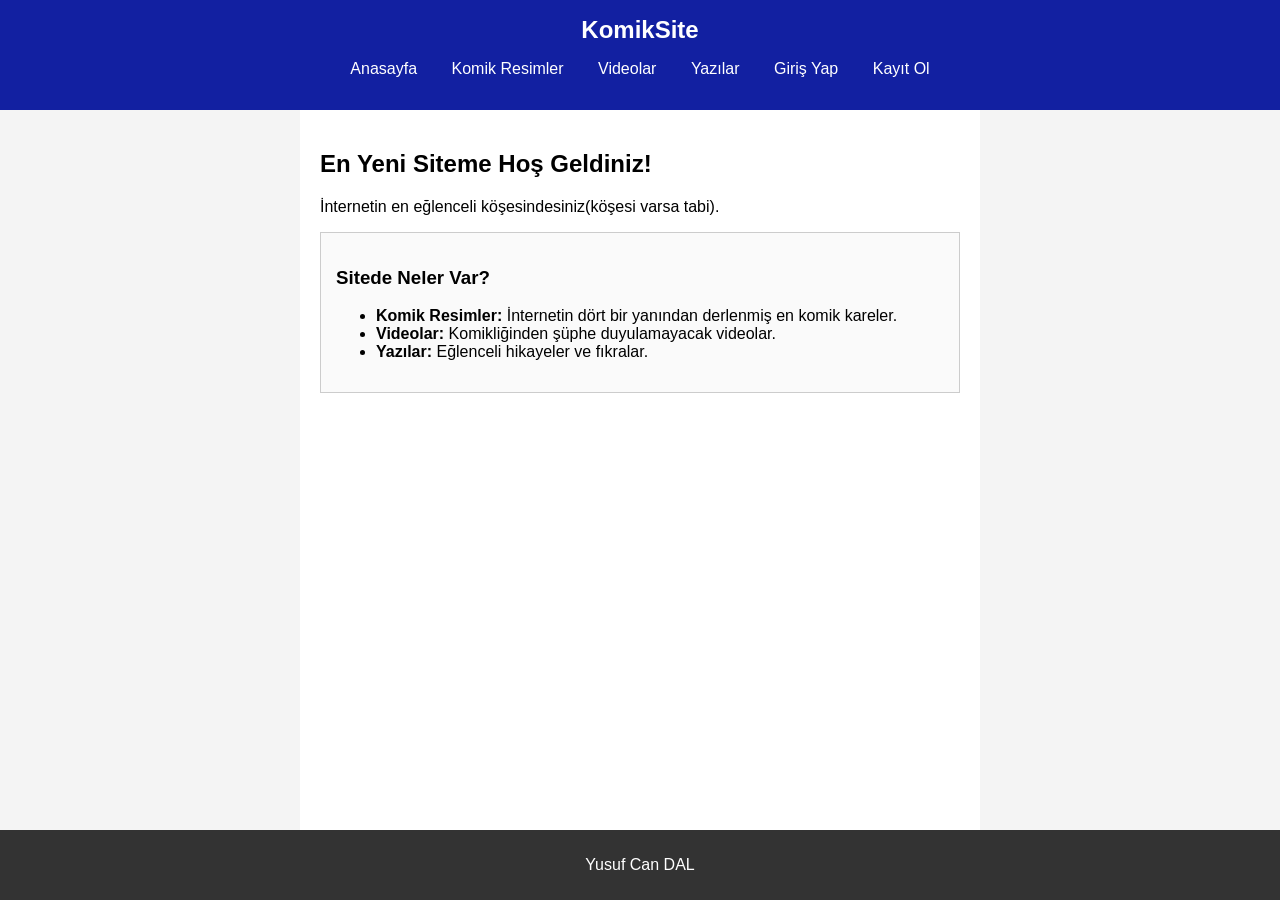
<file: index.html>
<!DOCTYPE html>
<html lang="tr">
<head>
    <meta charset="UTF-8">
    <meta name="viewport" content="width=device-width, initial-scale=1.0">
    <title>KomikSite - Anasayfa</title>
    <link rel="stylesheet" href="style.css">
</head>
<body>

    <header>
        <div class="logo">KomikSite</div>
        <nav>
            <ul>
                <li><a href="index.html">Anasayfa</a></li>
                <li><a href="resimler.html">Komik Resimler</a></li>
                <li><a href="videolar.html">Videolar</a></li>
                <li><a href="yazilar.html">Yazılar</a></li>
                <li><a href="giris.html">Giriş Yap</a></li>
                <li><a href="kayit.html">Kayıt Ol</a></li>
            </ul>
        </nav>
    </header>

    <main>
        <section>
            <h2>En Yeni Siteme Hoş Geldiniz!</h2>
            <p>İnternetin en eğlenceli köşesindesiniz(köşesi varsa tabi).</p>
        </section>

        <section>
            <div class="content-box">
                <h3>Sitede Neler Var?</h3>
                <ul>
                    <li><strong>Komik Resimler:</strong> İnternetin dört bir yanından derlenmiş en komik kareler.</li>
                    <li><strong>Videolar:</strong> Komikliğinden şüphe duyulamayacak videolar.</li>
                    <li><strong>Yazılar:</strong> Eğlenceli hikayeler ve fıkralar.</li>
                </ul>
            </div>
        </section>
    </main>

   <footer>
        <p>Yusuf Can DAL</p>
    </footer>

</body>
</html>
</file>
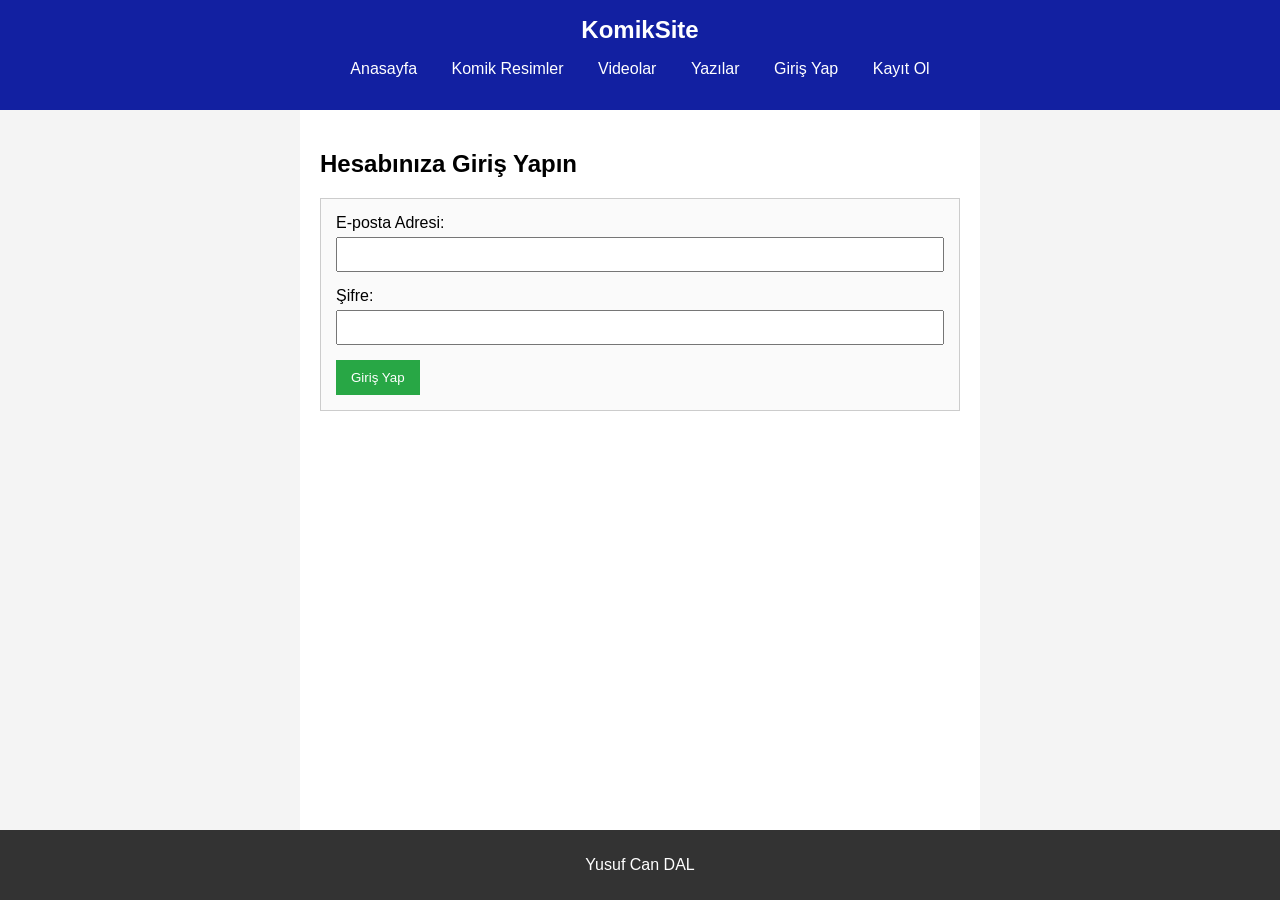
<file: giris.html>
<!DOCTYPE html>
<html lang="tr">
<head>
    <meta charset="UTF-8">
    <meta name="viewport" content="width=device-width, initial-scale=1.0">
    <title>KomikSite - Giriş Yap</title>
    <link rel="stylesheet" href="style.css">
</head>
<body>

    <header>
        <div class="logo">KomikSite</div>
    <nav>
            <ul>
                <li><a href="index.html">Anasayfa</a></li>
                <li><a href="resimler.html">Komik Resimler</a></li>
                <li><a href="videolar.html">Videolar</a></li>
                <li><a href="yazilar.html">Yazılar</a></li>
                <li><a href="giris.html">Giriş Yap</a></li>
                <li><a href="kayit.html">Kayıt Ol</a></li>
            </ul>
        </nav>
    </header>

    <main>
        <section>
            <h2>Hesabınıza Giriş Yapın</h2>
            <div class="content-box">
                <form action="#" method="POST">
                    <div>
                        <label for="login_eposta">E-posta Adresi:</label>
                        <input type="email" id="login_eposta" name="login_eposta" required>
                    </div>
                    <div>
                        <label for="login_sifre">Şifre:</label>
                        <input type="password" id="login_sifre" name="login_sifre" required>
                    </div>
                    <button type="submit">Giriş Yap</button>
                </form>
            </div>
        </section>
    </main>
    
   <footer>
        <p>Yusuf Can DAL</p>
    </footer>


</body>
</html>
</file>
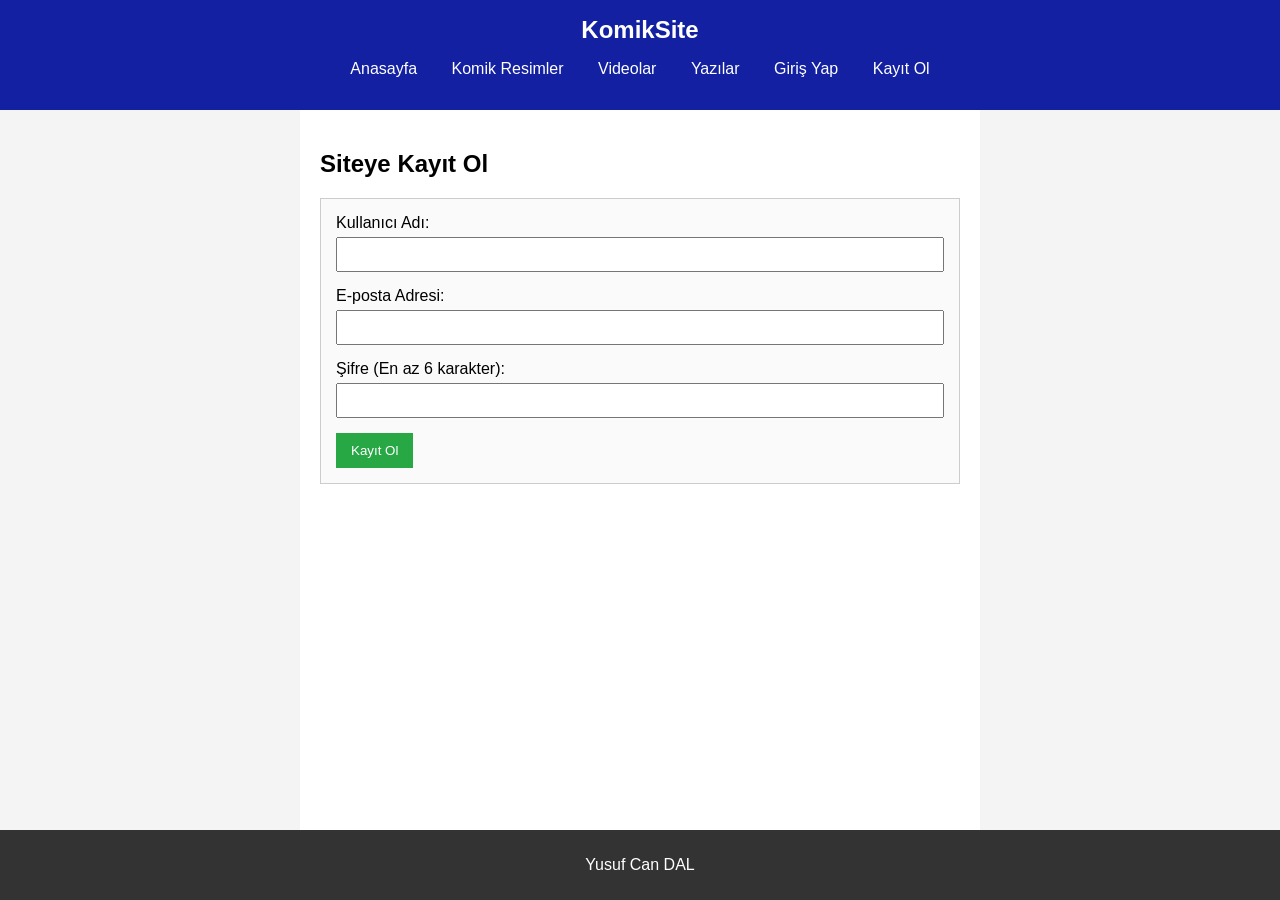
<file: kayit.html>
<!DOCTYPE html>
<html lang="tr">
<head>
    <meta charset="UTF-8">
    <meta name="viewport" content="width=device-width, initial-scale=1.0">
    <title>KomikSite - Kayıt Ol</title>
    <link rel="stylesheet" href="style.css">
</head>
<body>

    <header>
        <div class="logo">KomikSite</div>
        <nav>
            <ul>
                <li><a href="index.html">Anasayfa</a></li>
                <li><a href="resimler.html">Komik Resimler</a></li>
                <li><a href="videolar.html">Videolar</a></li>
                <li><a href="yazilar.html">Yazılar</a></li>
                <li><a href="giris.html">Giriş Yap</a></li>
                <li><a href="kayit.html">Kayıt Ol</a></li>
            </ul>
        </nav>
    </header>

    <main>
        <section>
            <h2>Siteye Kayıt Ol</h2>
            <div class="content-box">
                <form action="#" method="POST">
                    <div>
                        <label for="kullanici_adi">Kullanıcı Adı:</label>
                        <input type="text" id="kullanici_adi" name="kullanici_adi" required minlength="3">
                    </div>
                    <div>
                        <label for="eposta">E-posta Adresi:</label>
                        <input type="email" id="eposta" name="eposta" required>
                    </div>
                    <div>
                        <label for="sifre">Şifre (En az 6 karakter):</label>
                        <input type="password" id="sifre" name="sifre" required minlength="6">
                    </div>
                    <button type="submit">Kayıt Ol</button>
                </form>
            </div>
        </section>
    </main>

   <footer>
        <p>Yusuf Can DAL</p>
    </footer>

</body>
</html>
</file>
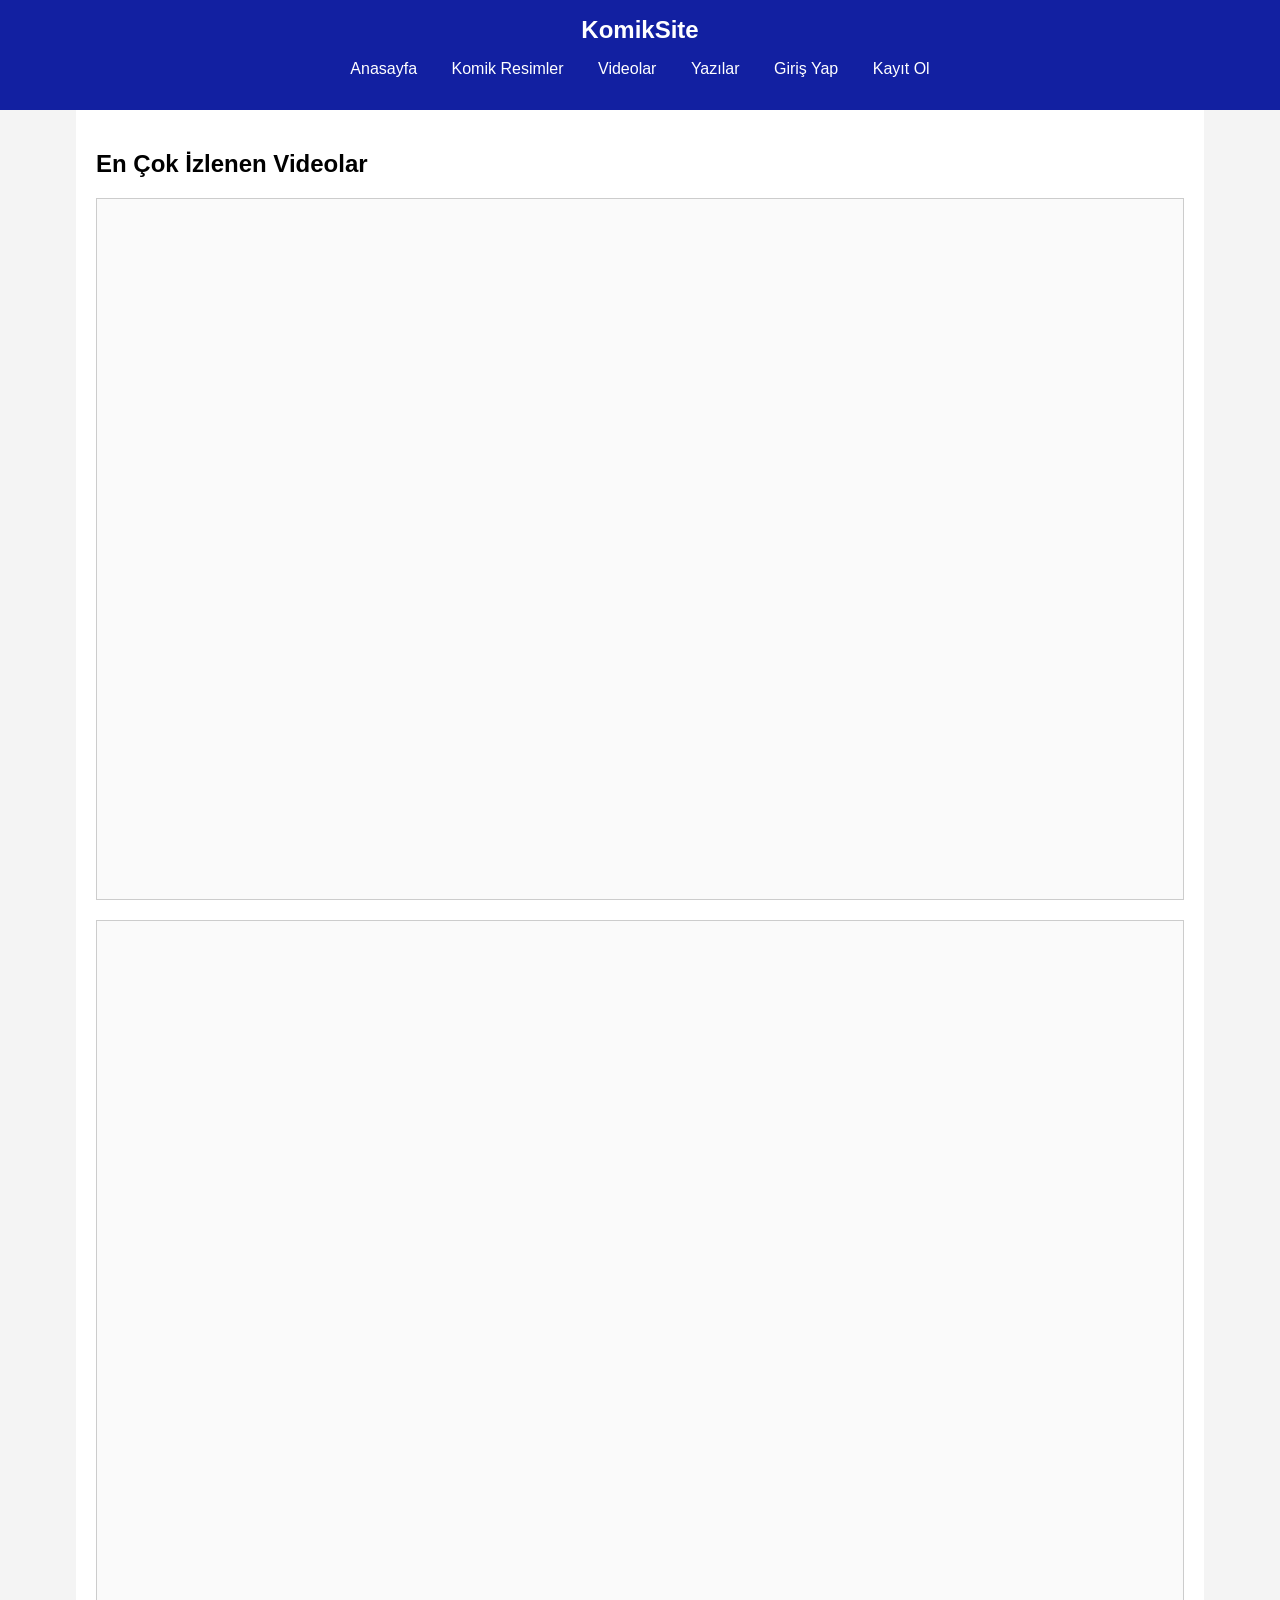
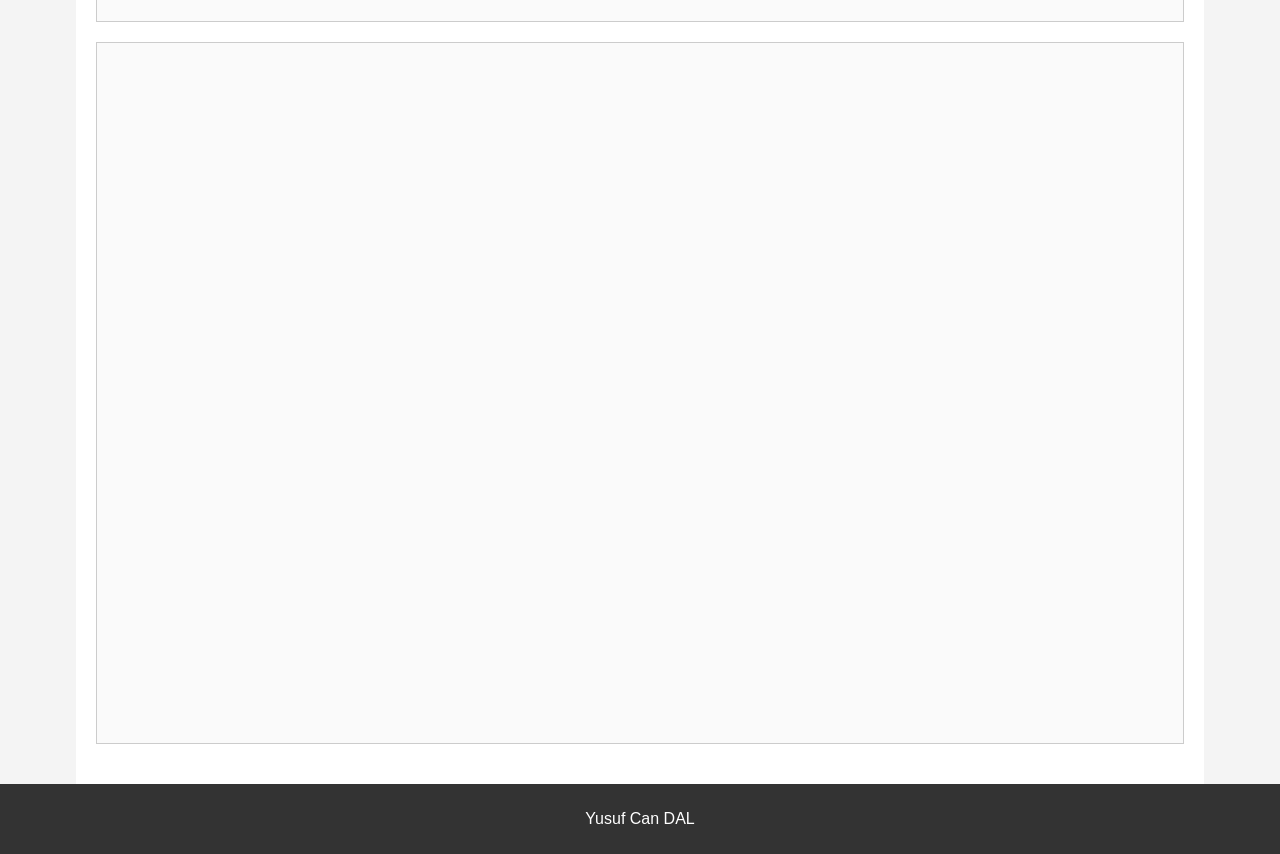
<file: videolar.html>
<!DOCTYPE html>
<html lang="tr">
<head>
    <meta charset="UTF-8">
    <meta name="viewport" content="width=device-width, initial-scale=1.0">
    <title>KomikSite - Videolar</title>
    <link rel="stylesheet" href="style.css">
</head>
<body>

    <header>
        <div class="logo">KomikSite</div>
        <nav>
            <ul>
                <li><a href="index.html">Anasayfa</a></li>
                <li><a href="resimler.html">Komik Resimler</a></li>
                <li><a href="videolar.html">Videolar</a></li>
                <li><a href="yazilar.html">Yazılar</a></li>
                <li><a href="giris.html">Giriş Yap</a></li>
                <li><a href="kayit.html">Kayıt Ol</a></li>
            </ul>
        </nav>
    </header>

   <main>
        <section>
            <h2>En Çok İzlenen Videolar</h2>
            
            <div class="content-box">
                
                <iframe width="1200" height="650" src="https://www.youtube.com/embed?v=WLHO_E_U8o4" title="YouTube video" frameborder="0" allowfullscreen></iframe>
                <p></p>
            </div>

            <div class="content-box">
                
                <iframe width="1200" height="650" src="https://www.youtube.com/embed?v=LYyFeaZcd0Q" title="YouTube video" frameborder="0" allowfullscreen></iframe>
                <p></p>
            </div>

            <div class="content-box">
                
                <iframe width="1200" height="650" src="https://www.youtube.com/embed/R-kLlX5Scts" title="YouTube video" frameborder="0" allowfullscreen></iframe>
                <p></p>
            </div>

        </section>
    </main>

   <footer>
        <p>Yusuf Can DAL</p>
    </footer>

</body>
</html>
</file>
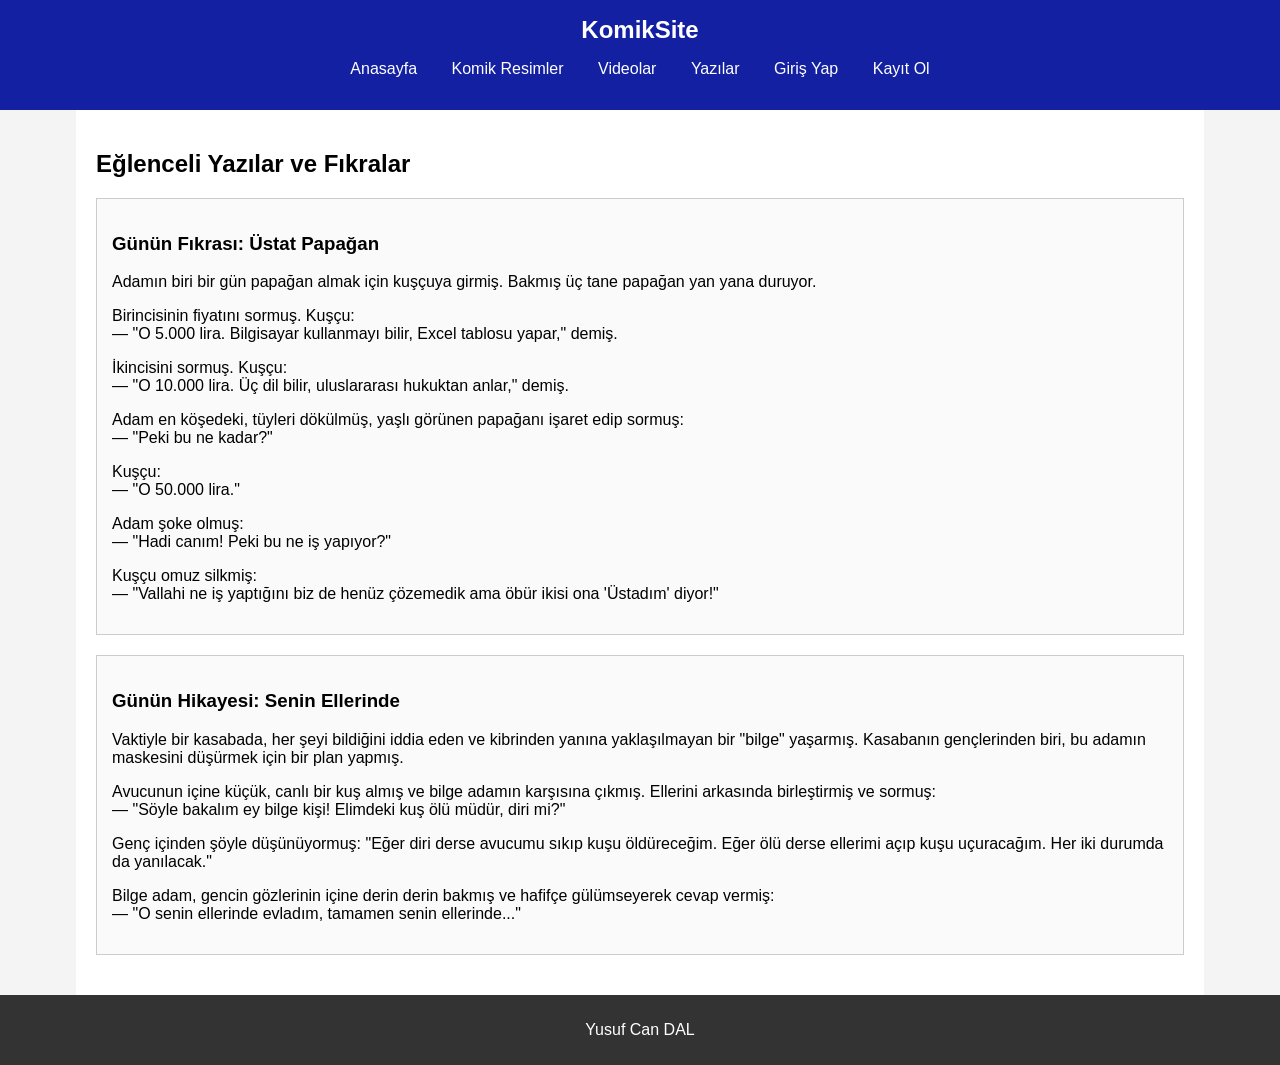
<file: yazilar.html>
<!DOCTYPE html>
<html lang="tr">
<head>
    <meta charset="UTF-8">
    <meta name="viewport" content="width=device-width, initial-scale=1.0">
    <title>KomikSite - Yazılar</title>
    <link rel="stylesheet" href="style.css">
</head>
<body>

    <header>
        <div class="logo">KomikSite</div>
        <nav>
            <ul>
                <li><a href="index.html">Anasayfa</a></li>
                <li><a href="resimler.html">Komik Resimler</a></li>
                <li><a href="videolar.html">Videolar</a></li>
                <li><a href="yazilar.html">Yazılar</a></li>
                <li><a href="giris.html">Giriş Yap</a></li>
                <li><a href="kayit.html">Kayıt Ol</a></li>
            </ul>
        </nav>
    </header>

    <main>
        <section>
            <h2>Eğlenceli Yazılar ve Fıkralar</h2>
            
            <div class="content-box">
                <h3>Günün Fıkrası: Üstat Papağan</h3>
                <p>Adamın biri bir gün papağan almak için kuşçuya girmiş. Bakmış üç tane papağan yan yana duruyor.</p>
                
                <p>Birincisinin fiyatını sormuş. Kuşçu:<br>
                — "O 5.000 lira. Bilgisayar kullanmayı bilir, Excel tablosu yapar," demiş.</p>
                
                <p>İkincisini sormuş. Kuşçu:<br>
                — "O 10.000 lira. Üç dil bilir, uluslararası hukuktan anlar," demiş.</p>
                
                <p>Adam en köşedeki, tüyleri dökülmüş, yaşlı görünen papağanı işaret edip sormuş:<br>
                — "Peki bu ne kadar?"</p>
                
                <p>Kuşçu:<br>
                — "O 50.000 lira."</p>
                
                <p>Adam şoke olmuş:<br>
                — "Hadi canım! Peki bu ne iş yapıyor?"</p>
                
                <p>Kuşçu omuz silkmiş:<br>
                — "Vallahi ne iş yaptığını biz de henüz çözemedik ama öbür ikisi ona 'Üstadım' diyor!"</p>
            </div>

            <div class="content-box">
                <h3>Günün Hikayesi: Senin Ellerinde</h3>
                <p>Vaktiyle bir kasabada, her şeyi bildiğini iddia eden ve kibrinden yanına yaklaşılmayan bir "bilge" yaşarmış. Kasabanın gençlerinden biri, bu adamın maskesini düşürmek için bir plan yapmış.</p>
                
                <p>Avucunun içine küçük, canlı bir kuş almış ve bilge adamın karşısına çıkmış. Ellerini arkasında birleştirmiş ve sormuş:<br>
                — "Söyle bakalım ey bilge kişi! Elimdeki kuş ölü müdür, diri mi?"</p>
                
                <p>Genç içinden şöyle düşünüyormuş: "Eğer diri derse avucumu sıkıp kuşu öldüreceğim. Eğer ölü derse ellerimi açıp kuşu uçuracağım. Her iki durumda da yanılacak."</p>
                
                <p>Bilge adam, gencin gözlerinin içine derin derin bakmış ve hafifçe gülümseyerek cevap vermiş:<br>
                — "O senin ellerinde evladım, tamamen senin ellerinde..."</p>
            </div>
        </section>
    </main>

     <footer>
        <p>Yusuf Can DAL</p>
    </footer>


</body>
</html>
</file>
<file: style.css>
body {
    font-family: Arial, sans-serif;
    margin: 0;
    padding: 0;
    background-color: #f4f4f4;
    display: flex;
    flex-direction: column;
    min-height: 100vh;
}

header {
    background-color: #1220a1;
    color: #fff;
    padding: 1rem 0;
    text-align: center;
}

header .logo {
    font-size: 24px;
    font-weight: bold;
    margin-bottom: 10px;
}

nav ul {
    list-style-type: none;
    padding: 0;
}

nav ul li {
    display: inline;
    margin: 0 15px;
}

nav ul li a {
    color: #fff;
    text-decoration: none;
}

main {
    padding: 20px;
    min-width: 50%;
    max-width: 85%;
    margin: 0 auto;
    background-color: #fff;
    flex: 1;
}

.content-box {
    border: 1px solid #ccc;
    padding: 15px;
    margin-bottom: 20px;
    background-color: #fafafa;
}

footer {
    background-color: #333;
    color: #fff;
    text-align: center;
    padding: 10px 0;
    width: 100%;
}

form div {
    margin-bottom: 15px;
}

label {
    display: block;
    margin-bottom: 5px;
}

input[type="text"],
input[type="email"],
input[type="password"] {
    width: 100%;
    padding: 8px;
    box-sizing: border-box;
}

button {
    padding: 10px 15px;
    background-color: #28a745;
    color: white;
    border: none;
    cursor: pointer;
}
</file>
